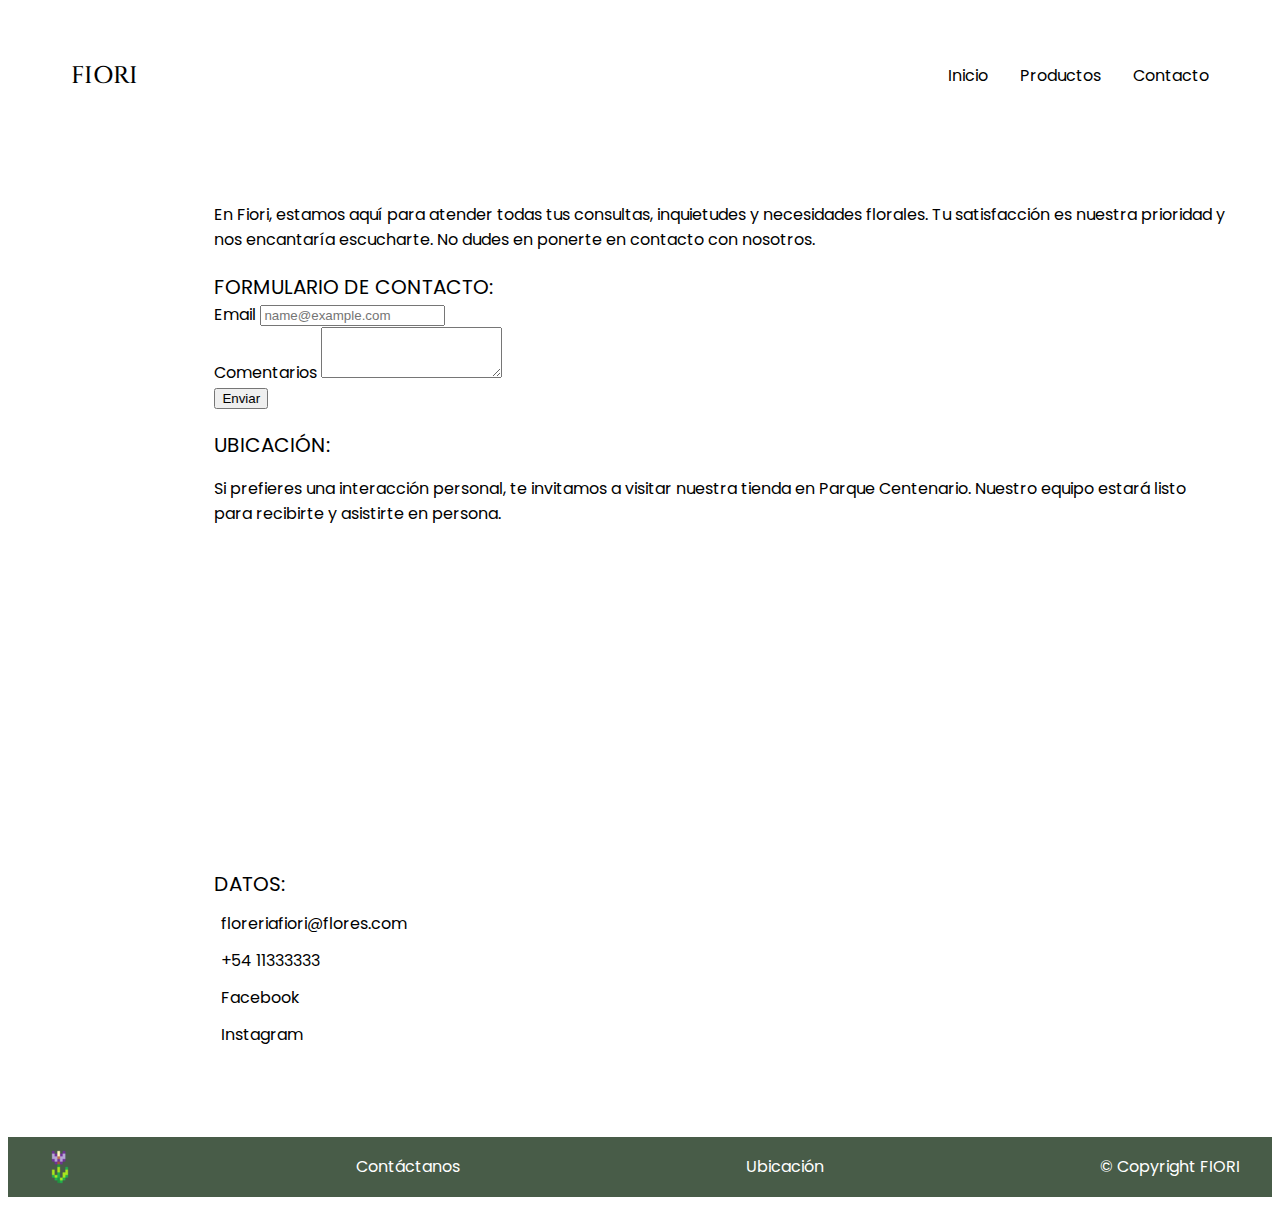
<file: contacto.html>
<!DOCTYPE html>
<html lang="es">
<head>
    <meta charset="UTF-8">
    <meta name="viewport" content="width=device-width, initial-scale=1.0">
    <title>Fiori Contacto</title>
    <link rel="shortcut icon" href="./images/pixil-frame-0(1).png" type="image/x-icon">
    <link href="https://cdn.jsdelivr.net/npm/bootstrap@5.3.1/dist/css/bootstrap.min.css" rel="stylesheet" integrity="sha384-4bw+/aepP/YC94hEpVNVgiZdgIC5+VKNBQNGCHeKRQN+PtmoHDEXuppvnDJzQIu9" crossorigin="anonymous">
    <link rel="stylesheet" href="https://cdnjs.cloudflare.com/ajax/libs/font-awesome/6.5.1/css/all.min.css" integrity="sha512-DTOQO9RWCH3ppGqcWaEA1BIZOC6xxalwEsw9c2QQeAIftl+Vegovlnee1c9QX4TctnWMn13TZye+giMm8e2LwA==" crossorigin="anonymous" referrerpolicy="no-referrer" />
    <link rel="stylesheet" href="./css/estilos.css">
</head>
<body>

    <header>
    <nav class="nav container">
        <div class="nav_logo">
            <h2 class="nav_title">FIORI</h2>
        </div>

        <ul class="nav_link nav_link--menu">
            <li class="nav_items">
                <a href="index.html" class="nav_links">
                    Inicio
                </a>
            </li>
            <li class="nav_items">
                <a href="productos.html" class="nav_links">
                    Productos 
                </a>
            </li>
            <li class="nav_items">
                <a href="./contacto.html" class="nav_links">
                    Contacto
                </a>
            </li>
         </ul>
    </nav>
    </header>

    
    <section class="contenedor">
        <main class="contacto">
    <div class="present">En Fiori, estamos aquí para atender todas tus consultas, inquietudes y necesidades florales. Tu satisfacción es nuestra prioridad y nos encantaría escucharte. No dudes en ponerte en contacto con nosotros.</div>
    
    <div class="formContac">
        <div class="titContacto">FORMULARIO DE CONTACTO:</div>
        <div class="mb-5 mt-3 px-4">
            <label for="exampleFormControlInput1" class="form-label">Email</label>
            <input type="email" class="form-control" id="exampleFormControlInput1" placeholder="name@example.com">
        </div>
        <div class="mb-3 px-4">
            <label for="exampleFormControlTextarea1" class="form-label">Comentarios</label>
            <textarea class="form-control" id="exampleFormControlTextarea1" rows="3"></textarea>
            <div class="col-auto mt-5">
                <button type="submit" class="btn btn-danger mb-3">Enviar</button>
            </div>
        </div>
    </div>

    <div class="mapa">
        <div class="titContacto">UBICACIÓN:</div>
        <p>Si prefieres una interacción personal, te invitamos a visitar nuestra tienda en Parque Centenario. Nuestro equipo estará listo para recibirte y asistirte en persona.</p>
        <div class="mapa-contenido">
            <iframe src="https://www.google.com/maps/embed?pb=!1m18!1m12!1m3!1d13135.630187821536!2d-58.44438856815213!3d-34.60649928733828!2m3!1f0!2f0!3f0!3m2!1i1024!2i768!4f13.1!3m3!1m2!1s0x95bcca688994eb61%3A0xd055df0a7dafa86e!2sParque%20Centenario!5e0!3m2!1ses!2sar!4v1654221384099!5m2!1ses!2sar" width="100%" height="300" style="border:0;" allowfullscreen="" loading="lazy" referrerpolicy="no-referrer-when-downgrade"></iframe>   
        </div>
    </div>

    <div class="datos">
        <div class="titContacto">DATOS:</div>

        <div class="mail">
            <i class="fa-regular fa-envelope"></i>
            <div class="datoComunicacion">floreriafiori@flores.com</div>
        </div>
        <div class="celu">
            <i class="fa-solid fa-mobile"></i>
            <div class="datoComunicacion">+54 11333333</div>
        </div>     
        <div class="facebook">
           <i class="fa-brands fa-square-facebook"></i> 
           <div class="datoComunicacion">Facebook</div>
        </div>
        <div class="instagram">   
           <i class="fa-brands fa-instagram"></i>
           <div class="datoComunicacion">Instagram</div>
        </div>
    </div>
    </div>  
</main>
    </section>

 

    <footer>
        <div class="foot">
             <img src="./images/pixil-frame-0(1).png" alt="logo" width="40px">
             <a href="./contacto.html">Contáctanos</a>
             <a href="https://maps.app.goo.gl/eSaLsfnJwmpdZjZcA">Ubicación</a>
             <div class="copyright">&copy Copyright FIORI</div>
         </div>
     </footer>
     
    <script src="./js/script.js"></script>
    <script src="https://cdn.jsdelivr.net/npm/bootstrap@5.3.1/dist/js/bootstrap.bundle.min.js" integrity="sha384-HwwvtgBNo3bZJJLYd8oVXjrBZt8cqVSpeBNS5n7C8IVInixGAoxmnlMuBnhbgrkm" crossorigin="anonymous"></script>
</body>
</html>
</file>
<file: css/estilos.css>
@import url('https://fonts.googleapis.com/css2?family=Poppins:wght@300;400;600;700&display=swap');
@import url('https://fonts.googleapis.com/css2?family=Cinzel:wght@400..900&display=swap');

:root{
    --padding-conteiner: 100px 0;
    --color-title:#001A49;
}

body{
    font-family: 'Poppins', sans-serif;
}


.container{
    width: 90%;
    max-width: 1200px;
    margin: 0 auto;
    overflow: hidden;
    padding: var(--padding-conteiner);
}

/*NAV*/

.nav{
    --padding-conteiner: 0;
    height: 100%;
    display: flex;
    align-items: center;
    text-shadow: none;
    margin-top: 40px;
    position: sticky;
}

.nav_title{
    font-family: "Cinzel", serif;
    font-optical-sizing: auto;
    font-weight: 500;
    font-style: normal;
}

.nav_link{
    margin-left: auto;
    padding: 0;
    display: grid;
    grid-auto-flow: column;
    grid-auto-columns: max-content;
    gap: 2em;
}

.nav_items{
    list-style: none;
}



.nav_links{
    color: #000;
    text-decoration: none;
}

.nav_menu{
    margin-left: auto;
    cursor: pointer;
    display: none;
}

.nav_img{
    display: block;
    width: 30px;
}

.nav_close{
    display: var(--show, none);
}

/*inicio */

.contenedor{
    width: 80%; 
    max-width: 1200px; 
    margin: 0 auto; 
    padding: 20px; 
}

main{
    padding: 10px 0 40px 0;
}

.imagen-fondo:hover{
    filter: brightness(0.8);
}

.texto-imagen{
    position: absolute; 
    top: 50%; 
    left: 50%; 
    transform: translate(-50%, -50%); 
    color: transparent; 
    font-size: 65px; 
    text-align: center; 
    transition: color 0.3s; 
    font-family: "Cinzel", serif;
    font-optical-sizing: auto;
    font-weight: 500;
    font-style: normal;
    width: 80%;
}

.btn-imagen-fondo{
    position: absolute; 
    top: 90%; 
    left: 50%; 
    transform: translate(-50%, -50%);
    color: transparent;
    text-decoration: none;
    background-color: transparent;
    border: transparent;
    border-radius: 20px;
    padding: 10px;
    font-family: 'Poppins', sans-serif;
}

.imagen-fondo:hover .texto-imagen{
    color: #000;
}

.imagen-fondo:hover .btn-imagen-fondo{
    color: #000;
    border: 1px solid #000;
}

.titulo-principal{
    margin-top: 25px;
    font-size: 3rem;
}
.descrip{
    display: flex;
    flex-direction: column;
}


.principal{
    display: flex;
    flex-direction:row-reverse;
    align-items: center;
}

.logo{
    width: 30rem;
    margin-left: 20px;
    border: 5px solid rgb(72, 92, 72);
}

.principal-2{
    display: flex;
    flex-direction: row;
    align-items: center;
}

.logo-2{
    width: 20rem;
    margin-right: 20px;
    border: 5px solid rgb(72, 92, 72);
}

/* CONTACTO */

.contacto{
    width: 100%;
}
.contenedor{
    max-width: 1200px;
    padding: 10px;
    margin: auto;
}

main.contacto{
    padding: 5em;

}

.titContacto {
    margin-top: 20px;
    font-size: 20px;
}

.mail, .celu, .facebook, .instagram{
    display: flex;
    justify-content: flex-start;
    align-items: center;
    margin-top: 12px;
}

.datoComunicacion{
    margin-left: 7px;
}

footer {
    text-align: center;
    background-color: rgb(72, 92, 72);
    padding: 10px;
}

.foot {
    display: flex;
    justify-content: space-between;
    align-items: center; 
    max-width: 1200px;
    margin: 0 auto; 
}

.foot img,
.foot a,
.foot .copyright {
    color: #fff;
}

.foot a {
    text-decoration: none;
    margin: 0 10px; 
}

.img-pixel {
    text-align: left;
}

.imagen-fondo{
    width: 100%; 
    height: 450px;
    background-size: cover; 
    background-position: center; 
    position: relative;
    transition: filter 0.3s; 
}

@media (max-width: 960px) {
    .texto-imagen{
        font-size: 2rem;
        width: 100%;
    }
    
    .descrip {
        display: flex;
        flex-direction: column;
    }

    .principal, .principal-2{
        display: flex;
        flex-direction:column;
        align-items: center;
    } 

    .texto-main, .texto-main-vivero {
        width: 100%;
        text-align: center;
    }

    .logo, .logo-2 {
        width: 100%;
        margin: 0.6rem 0;
    } 

    .titulo-principal{
        font-size: 2rem;
    }
    
    .foot{
        font-size: 1rem;
    }

    main.contacto{
        width: 100%;
        padding: 0 0 0.5rem 0;
    }
}
</file>
